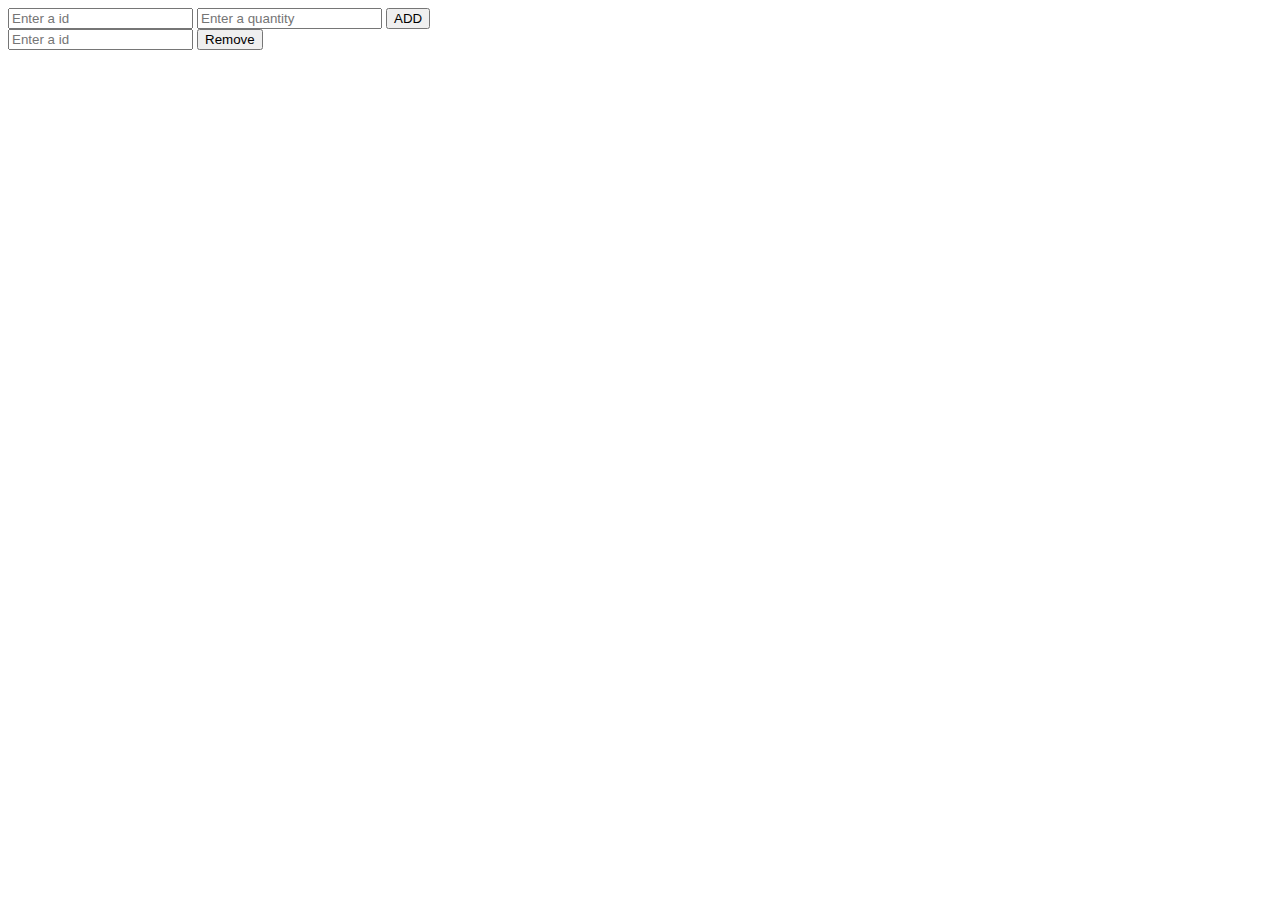
<file: test.html>
<!DOCTYPE html>
<html lang="en">
  <head>
    <meta charset="UTF-8" />
    <meta http-equiv="X-UA-Compatible" content="IE=edge" />
    <meta name="viewport" content="width=device-width, initial-scale=1.0" />
    <title>Document</title>
  </head>
  <body>
    <input id="wordId" type="text" placeholder="Enter a id" />
    <input id="wordQuantity" type="text" placeholder="Enter a quantity" />
    <button id="addBtn">ADD</button>
    <br />
    <input id="removeid" type="text" placeholder="Enter a id" />
    <button id="removeBtn">Remove</button>
    <script src="./assets/js/test.js"></script>
  </body>
</html>
</file>
